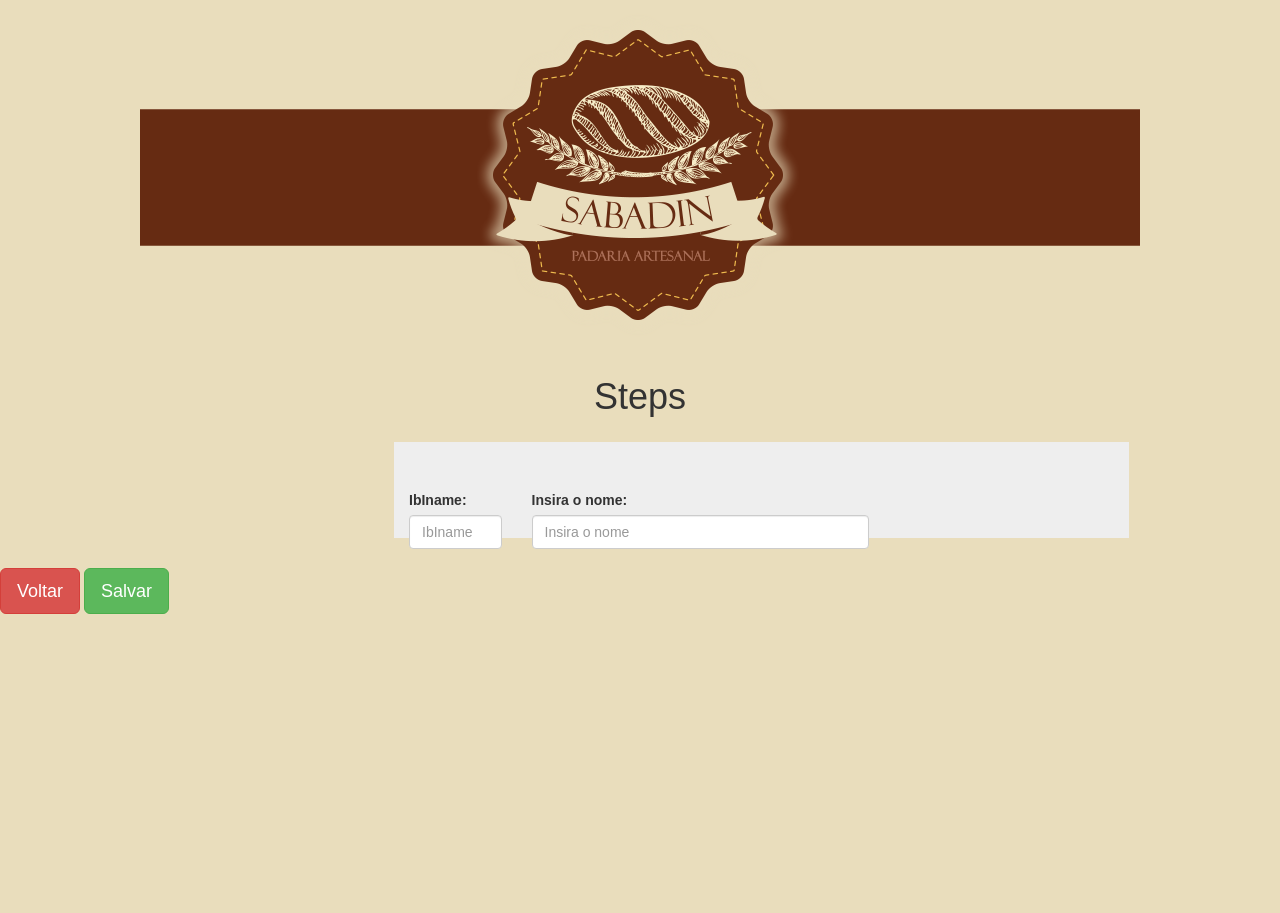
<file: core/templates/steps.html>
<!DOCTYPE html>
<html>
    <head>
        <meta charset="utf-8" />
        <meta name="viewport" content="width=device-width, initial-scale=1">
        <title>Step</title>
        <link rel="stylesheet" type="text/css" href="../static/css/normalize.css">
        <link rel="stylesheet" type="text/css" href="../static/css/bootstrap.min.css" />
        <link rel="stylesheet" type="text/css" href="../static/css/bootstrap.css" />
        <link rel="stylesheet" type="text/css" href="../static/css/base.css">
        <link rel="stylesheet" type="text/css" href="../static/css/sabadin.css">
        <style rel="stylesheet" type="text/css"></style>
        <script type="text/javascript" src="../static/js/jquery.min.js"></script>
        <script type="text/javascript" src="../static/js/bootstrap.min.js"></script>
        <link rel="icon" href="../static/img/logo.png">
        
    </head>
    <header>
        <div class="container-fluid_step">
            <img src="../static/img/header2.png" class="center-block">
        </div>
    </header><br>
    <h1 align="middle" class="display-4 pl-4">Steps</h1>
<body>
    <div class="container_step">
        <div class="jumbotron">
                <div class="form-row">
                    <div class="form-group col-md-2">
                        <label for="nome">IbIname:</label>
                        <input type="text" class="form-control" id="nome" placeholder="IbIname">
                    </div>
                    
                    <div class="form-group col-md-6">
                        <label for="sobrenome">Insira o nome:</label>
                        <input type="test" class="form-control" id="sobrenome" placeholder="Insira o nome">
                    </div>
                 </div>
            </div>
    </div>

    <div class="containerbtn">
        <a class="btn btn-danger btn-lg" href="#" role="button">Voltar</a>
        <a class="btn btn-success btn-lg" href="#" role="button">Salvar</a>
        
    </div>
    
        










</body>
</html>
</file>
<file: core/static/css/base.css>
body{
    background-color: #e9ddbc;
    position: relative;
    height: 100vh;
}

.faixa-header{
    background-color: brown;
    position: absolute;
    height: 80px;
    width: 100%;
    top: 70px;
    z-index: -1;

}

.btn-sair{
    position: absolute;
    right: 10px;
    top: 30px;    
}


.btn-sabadin{
    background-color: #a52a2a;
    color: white;
}

.btn-sabadin:hover{
    background-color: #662b12;
    color: white;
}

.logo{
    margin-top: 10px;
    margin-bottom: 10px;
    height: 200px;
    width: 200px;
}

.menu-principal{
    background-color: #a52a2a;
    border-radius: 10px;
}

.menu-principal a{
    color: white;
}

.menu-principal a:hover{
    color: black;
}
</file>
<file: core/static/css/sabadin.css>
.container-fluid_step {
    padding-right: 0px;
    padding-left: 0px;
    margin-top: 1%;
    margin-right: auto;
    margin-left: auto;
}

.container_step {
    padding-right: 10px;
    padding-left: 10px;
    margin-top: 2%;
    margin-right: 11%;
    margin-left: 30%;
}

.btn-sabadin{
    background-color: #a52a2a;
    color: white;
}

.btn-sabadin:hover{
    background-color: #662b12;
    color: white;
}
</file>
